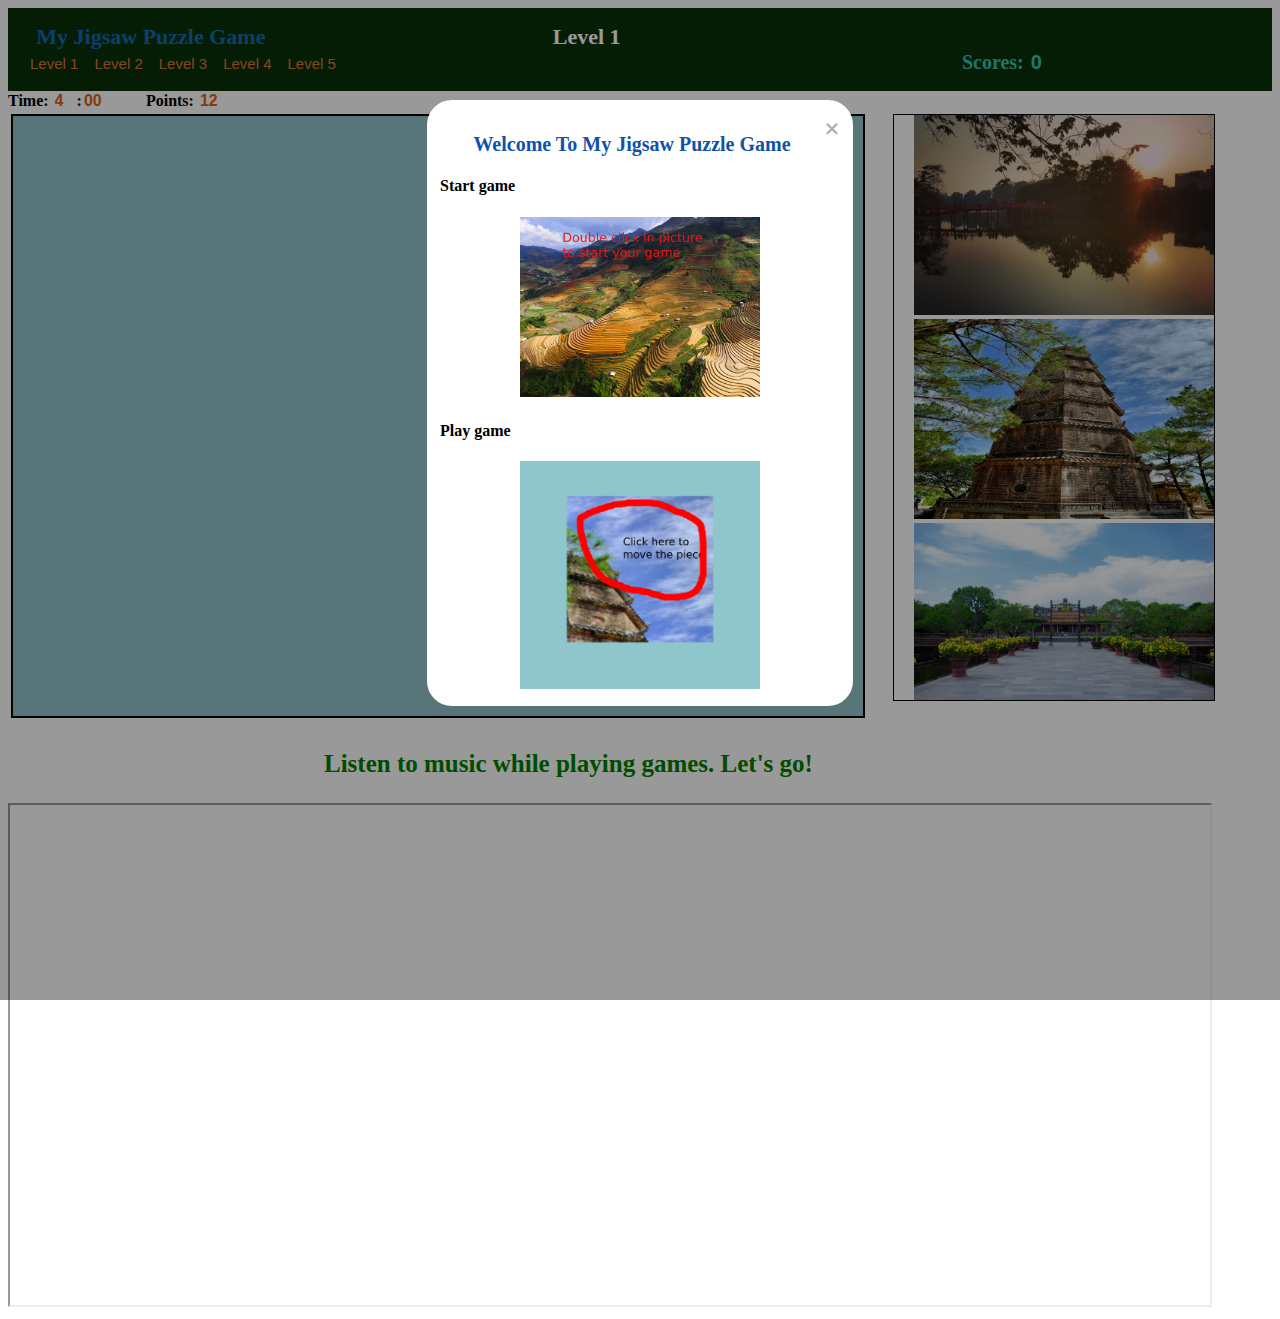
<file: Puzzle/level-1.html>
<!DOCTYPE html>
<html>
<head>
    <link rel="stylesheet" type="text/css" href="CSS/main.css">
    <script type="text/javascript" src="Js/puzzle.js"></script>
    <script type="text/javascript" src="Js/time.js"></script>
    <script type="text/javascript" src="Js/helper.js"></script>
    <script type="text/javascript" src="Js/cooki.js"></script>

    <script type="text/javascript">

        var game = null,
            imageID = "img1",
            mins = 4,
            secs = 0,
            newSecs=mins*60+ secs;
            console.log(user);            
            
        function InitGame() {
            LoadNewImage(imageID);

            
        }

        function LoadNewImage(imgID) {

            imageID = imgID;
            
            SetRowsColumn();
            LoadGame();
            countdown(mins,secs);
            
        }
        
        function LoadGame() {
            var canvasID = "canJigsaw";
            game = new puzzle(canvasID, imageID, totalRows, totalColumns);

            game.initDrawing();

        }
        function SetRowsColumn() {
                totalRows = 3;
                totalColumns = 4;

        }
        
    </script>
</head>
<body onload="tutorial(); " >
<header >
    <div>
    <span id="title">My Jigsaw Puzzle Game</span> <span class="level-title">Level 1</span><br> 
    <span><button class="button" id="level1" onclick="Click1();" >Level 1</button></span> 
    <span><button class="button" id="level2" onclick="Click2();" >Level 2</button></span>
    <span><button class="button" id="level3" onclick="Click3();" >Level 3</button></span> 
    <span><button class="button" id="level4" onclick="Click4();" >Level 4</button></span> 
    <span><button class="button" id="level4" onclick="Click5();" >Level 5</button></span>
    <span class="score"><label>Scores: </label><input type="tex" name="score" value="0" id="score-input"></span>
    </div>
</header>
<div id="timer">
    <label>Time:</label>
    <input id="minutes" value="4" type="text" style="">:<input id="seconds" value="00" type="text" style="">
    <label>Points:</label>
    <input id="points" type="text" name="" value="12" style="">
</div>
    <table>
        <tr>
            <td>
                <div>
                    <canvas id="canJigsaw" width="850" height="600" style="" onchange="s();"></canvas>
                </div>
            </td>
            <td width="20px">
                &nbsp;
            </td>
            <td style="vertical-align: top;">
                <div align="right" style="height: 585px; width: 320px; border: black solid 1px; overflow: auto;">
                    <div>
                        <img id="img1_1" width="300" height="200" ondblclick="LoadNewImage(this.id);" src="Image/1-1.png" ></img>
                    </div>
                    <div>
                        <img id="img1_2" width="300" height="200" ondblclick="LoadNewImage(this.id);" src="Image/1-2.png"></img>
                    </div>
                    <div>
                        <img id="img1_3" width="300" height="200" ondblclick="LoadNewImage(this.id);" src="Image/1-3.png"></img>
                    </div>
                    <div>
                        <img id="img1_4" width="300" height="200" ondblclick="LoadNewImage(this.id);" src="Image/1-4.png"></img>
                    </div>
                    <div>
                        <img id="img1_5" width="300" height="200" ondblclick="LoadNewImage(this.id);" src="Image/1-5.png"></img>
                    </div>
                </div>
            </td>
        </tr>
    </table>
    <div><h3 style="color: green; margin-left: 25%; font-size: 25px; "> Listen to music while playing games. Let's go!</h3></div>
    <div>
        <iframe width="1200" height="500" src="https://www.youtube.com/embed/rma93iCBkwA?autoplay=1" frameborder="1" allow="accelerometer; autoplay; encrypted-media; gyroscope; picture-in-picture" allowfullscreen></iframe>
    </div>
    <div id="myModal" class="modal" style="display: none;">
    <div class="modal-content">
    <span class="close">&times;</span>
    <h3 style="color: #1053a9; text-align: center; font-size: 20px;">Welcome To My Jigsaw Puzzle Game</h3>
    <div>
        <h4>Start game</h4>
        <img src="Image/0.png" style="margin-left: 20%; width: 240px; height: 180px;">
    </div>
    <div>
        <h4>Play game</h4>
        <img src="Image/tutorial.png" class="image">
    </div>
    
    </div>
    </div> 
</body>
</html>
</file>
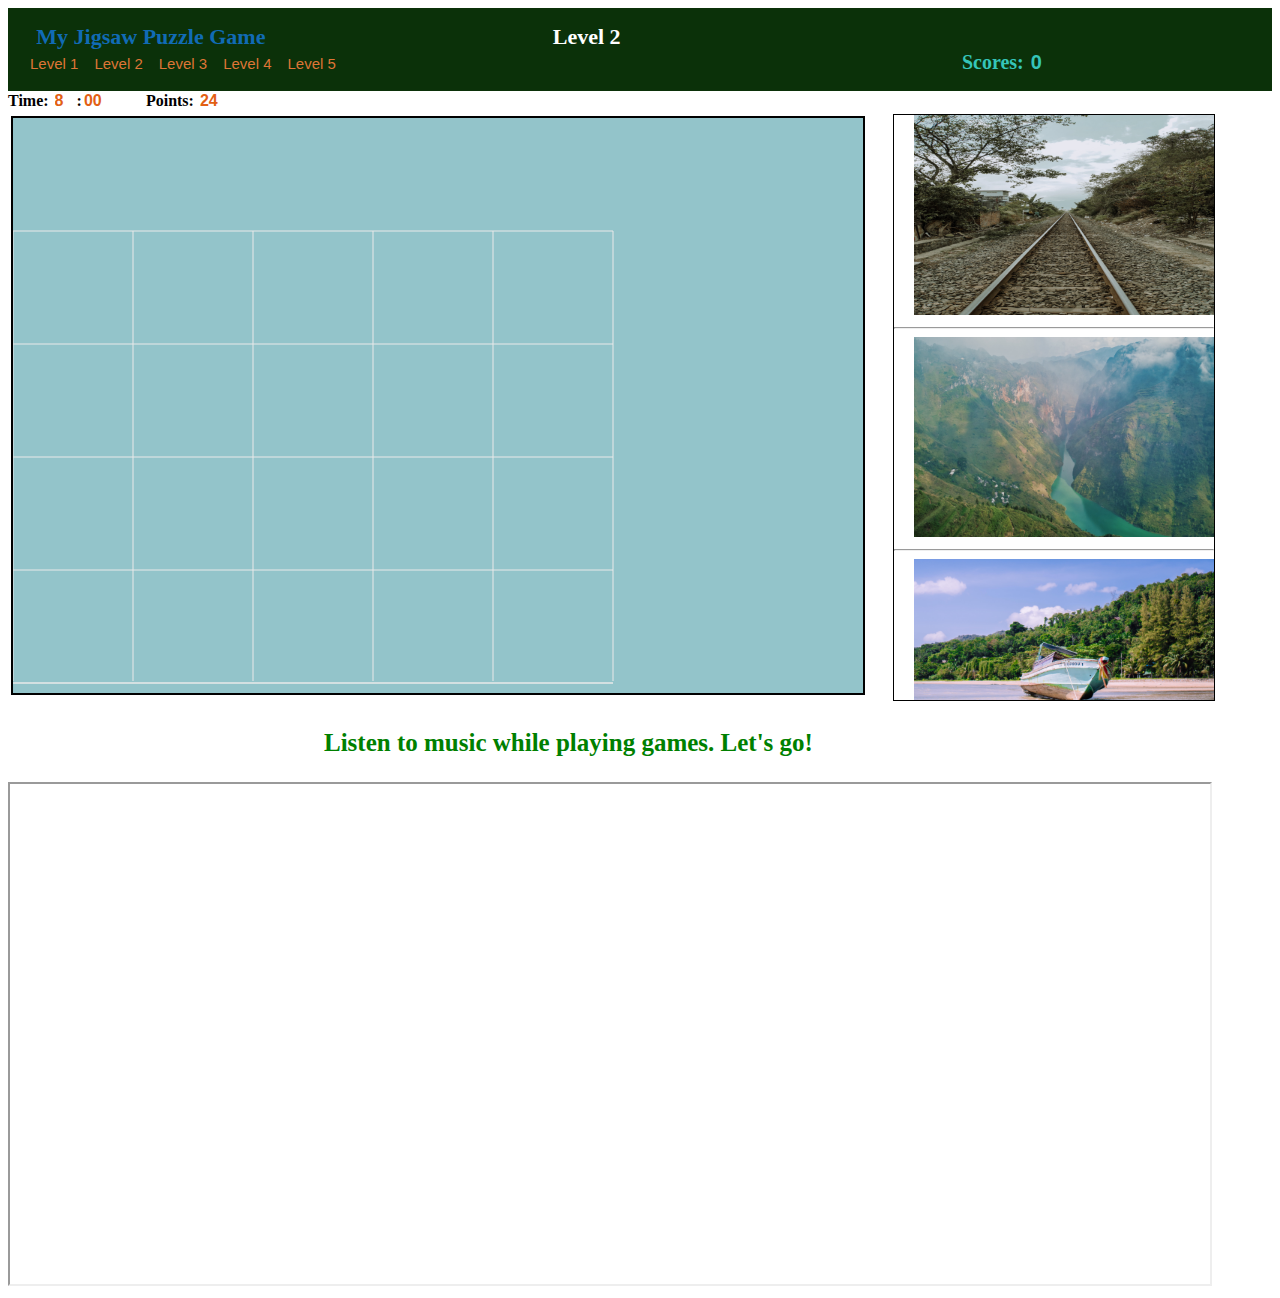
<file: Puzzle/level-2.html>
<!DOCTYPE html>
<html>
<head>
    <link rel="stylesheet" type="text/css" href="CSS/main.css">
    <script type="text/javascript" src="Js/puzzle.js"></script>
    <script type="text/javascript" src="Js/time.js"></script>
    <script type="text/javascript" src="Js/helper.js"></script>
    <script type="text/javascript">

         var game = null,
            imageID = "img1",
            mins = 8,
            secs = 0,
            newSecs=mins*60+ secs; 
            
        function InitGame() {
            LoadNewImage(imageID);
            
        }

        function LoadNewImage(imgID) {

            imageID = imgID;
            
            SetRowsColumn();
            LoadGame();
            countdown(mins,secs);
    
        }
        
        function LoadGame() {
            var canvasID = "canJigsaw";

            game = new puzzle(canvasID, imageID, totalRows, totalColumns);

            game.initDrawing();

        }

        function SetRowsColumn() {
                totalRows = 4;
                totalColumns = 5;

            }

    </script>
</head>
<body onload="InitGame();">
<header >
    <div>
    <span id="title">My Jigsaw Puzzle Game</span> <span class="level-title">Level 2</span><br> 
    <span><button class="button" id="level1" onclick="Click1();" >Level 1</button></span> 
    <span><button class="button" id="level2" onclick="Click2();" >Level 2</button></span>
    <span><button class="button" id="level3" onclick="Click3();" >Level 3</button></span> 
    <span><button class="button" id="level4" onclick="Click4();" >Level 4</button></span> 
    <span><button class="button" id="level4" onclick="Click5();" >Level 5</button></span>
    <span class="score"><label>Scores: </label><input type="tex" name="score" value="0" id="score-input"></span>
    </div>
</header>
    <div id="timer">
        <label>Time:</label>
        <input id="minutes" value="8" type="text" >:<input id="seconds" value="00" type="text" >
        <label>Points:</label>
        <input id="points" type="text" name="" value="24" >
    </div>
    <table>
        <tr>
            <td>
                <div>
                    <canvas id="canJigsaw" width="850" height="575" ></canvas>
                </div>
            </td>
            <td width="20px">
                &nbsp;
            </td>
            <td style="vertical-align: top;">
                <div align="right" style="height: 585px; width: 320px; border: black solid 1px; overflow: auto;">
                    <div>
                        <img id="img2_1" width="300" height="200" ondblclick="LoadNewImage(this.id);" src="Image/2-1.png"></img>
                    </div>
                    <hr>
                    <div>
                        <img id="img2_2" width="300" height="200" ondblclick="LoadNewImage(this.id);" src="Image/2-2.png"></img>
                    </div>
                    <hr>
                    <div>
                        <img id="img2_3" width="300" height="200" ondblclick="LoadNewImage(this.id);" src="Image/2-3.png"></img>
                    </div>
                    <hr>
                     <div>
                        <img id="img2_4" width="300" height="200" ondblclick="LoadNewImage(this.id);" src="Image/2-4.png"></img>
                    </div>
                    <hr>
                     <div>
                        <img id="img2_5" width="300" height="200" ondblclick="LoadNewImage(this.id);" src="Image/2-5.png"></img>
                    </div>
                </div>
            </td>
        </tr>
    </table>
    <div><h3 style="color: green; margin-left: 25%; font-size: 25px; "> Listen to music while playing games. Let's go!</h3></div>
    <div>
        <iframe width="1200" height="500" src="https://www.youtube.com/embed/5Y0LhI4pkas?autoplay=1" frameborder="1" allow="accelerometer; autoplay; encrypted-media; gyroscope; picture-in-picture" allowfullscreen></iframe>
    </div>
</body>
</html>
</file>
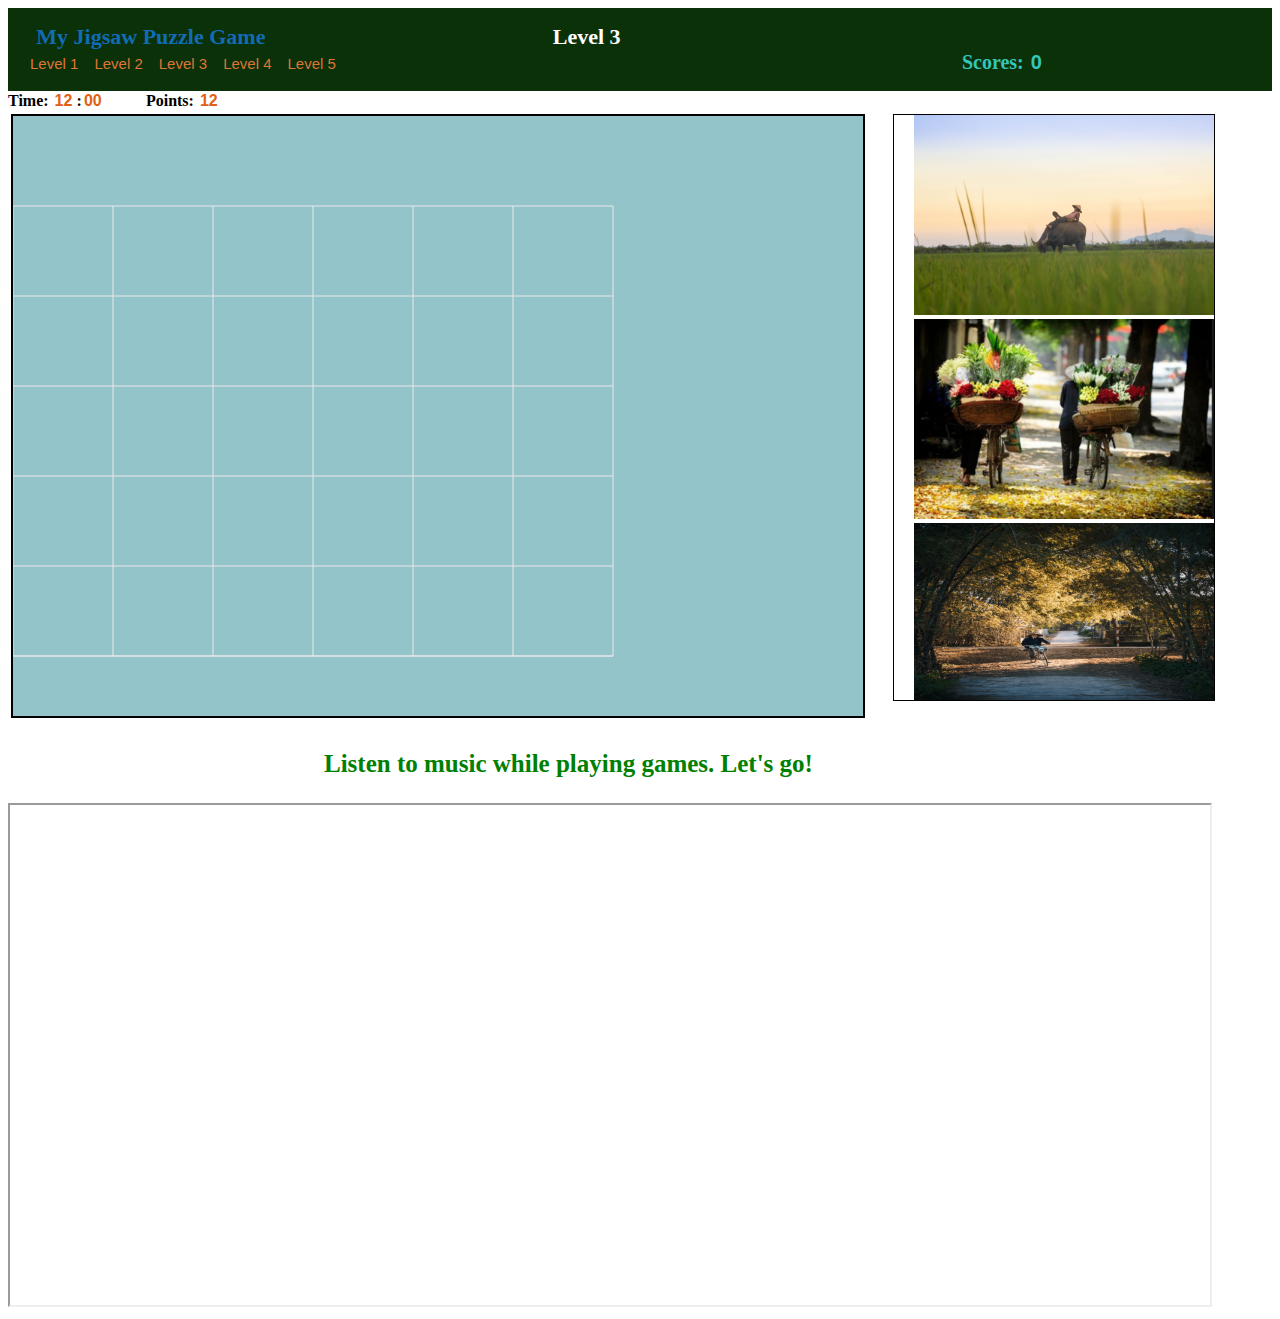
<file: Puzzle/level-3.html>
<!DOCTYPE html>
<html>
<head>
    <link rel="stylesheet" type="text/css" href="CSS/main.css">
    <script type="text/javascript" src="Js/puzzle.js"></script>
    <script type="text/javascript" src="Js/time.js"></script>
    <script type="text/javascript" src="Js/helper.js"></script>
    <script type="text/javascript">

        var game = null,
            imageID = "img1",
            mins = 12,
            secs = 0,
            newSecs=mins*60+ secs; 
            
        function InitGame() {
            LoadNewImage(imageID);

            
        }

        function LoadNewImage(imgID) {

            imageID = imgID;
            
            SetRowsColumn();
            LoadGame();
            countdown(mins,secs);
            
        }
        
        function LoadGame() {
            var canvasID = "canJigsaw";
            game = new puzzle(canvasID, imageID, totalRows, totalColumns);

            game.initDrawing();

        }
        function SetRowsColumn() {
                totalRows = 5;
                totalColumns = 6;

        }
    </script>
</head>
<body onload="InitGame();">
<header >
    <div>
    <span id="title">My Jigsaw Puzzle Game</span> <span class="level-title">Level 3</span><br> 
    <span><button class="button" id="level1" onclick="Click1();" >Level 1</button></span> 
    <span><button class="button" id="level2" onclick="Click2();" >Level 2</button></span>
    <span><button class="button" id="level3" onclick="Click3();" >Level 3</button></span> 
    <span><button class="button" id="level4" onclick="Click4();" >Level 4</button></span> 
    <span><button class="button" id="level4" onclick="Click5();" >Level 5</button></span>
    <span class="score"><label>Scores: </label><input type="tex" name="score" value="0" id="score-input"></span>
    </div>
</header>
<div id="timer">
    <label>Time:</label>
    <input id="minutes" value="12" type="text" style="">:<input id="seconds" value="00" type="text" style="">
    <label>Points:</label>
    <input id="points" type="text" name="" value="12" style="">
</div>
    <table>
        <tr>
            <td>
                <div>
                    <canvas id="canJigsaw" width="850" height="600" style="" onchange="s();"></canvas>
                </div>
            </td>
            <td width="20px">
                &nbsp;
            </td>
            <td style="vertical-align: top;">
                <div align="right" style="height: 585px; width: 320px; border: black solid 1px; overflow: auto;">
                    <div>
                        <img id="img1_1" width="300" height="200" ondblclick="LoadNewImage(this.id);" src="Image/3-1.png" ></img>
                    </div>
                    <div>
                        <img id="img1_2" width="300" height="200" ondblclick="LoadNewImage(this.id);" src="Image/3-2.png"></img>
                    </div>
                    <div>
                        <img id="img1_3" width="300" height="200" ondblclick="LoadNewImage(this.id);" src="Image/3-3.png"></img>
                    </div>
                    <div>
                        <img id="img1_4" width="300" height="200" ondblclick="LoadNewImage(this.id);" src="Image/3-4.png"></img>
                    </div>
                    <div>
                        <img id="img1_5" width="300" height="200" ondblclick="LoadNewImage(this.id);" src="Image/3-5.png"></img>
                    </div>
                </div>
            </td>
        </tr>
    </table>
    <div><h3 style="color: green; margin-left: 25%; font-size: 25px; "> Listen to music while playing games. Let's go!</h3></div>
    <div>
        <iframe width="1200" height="500" src="https://www.youtube.com/embed/hiRqIZcVkv4?autoplay=1" frameborder="1" allow="accelerometer; autoplay; encrypted-media; gyroscope; picture-in-picture" allowfullscreen></iframe>
    </div>
</body>
</html>
</file>
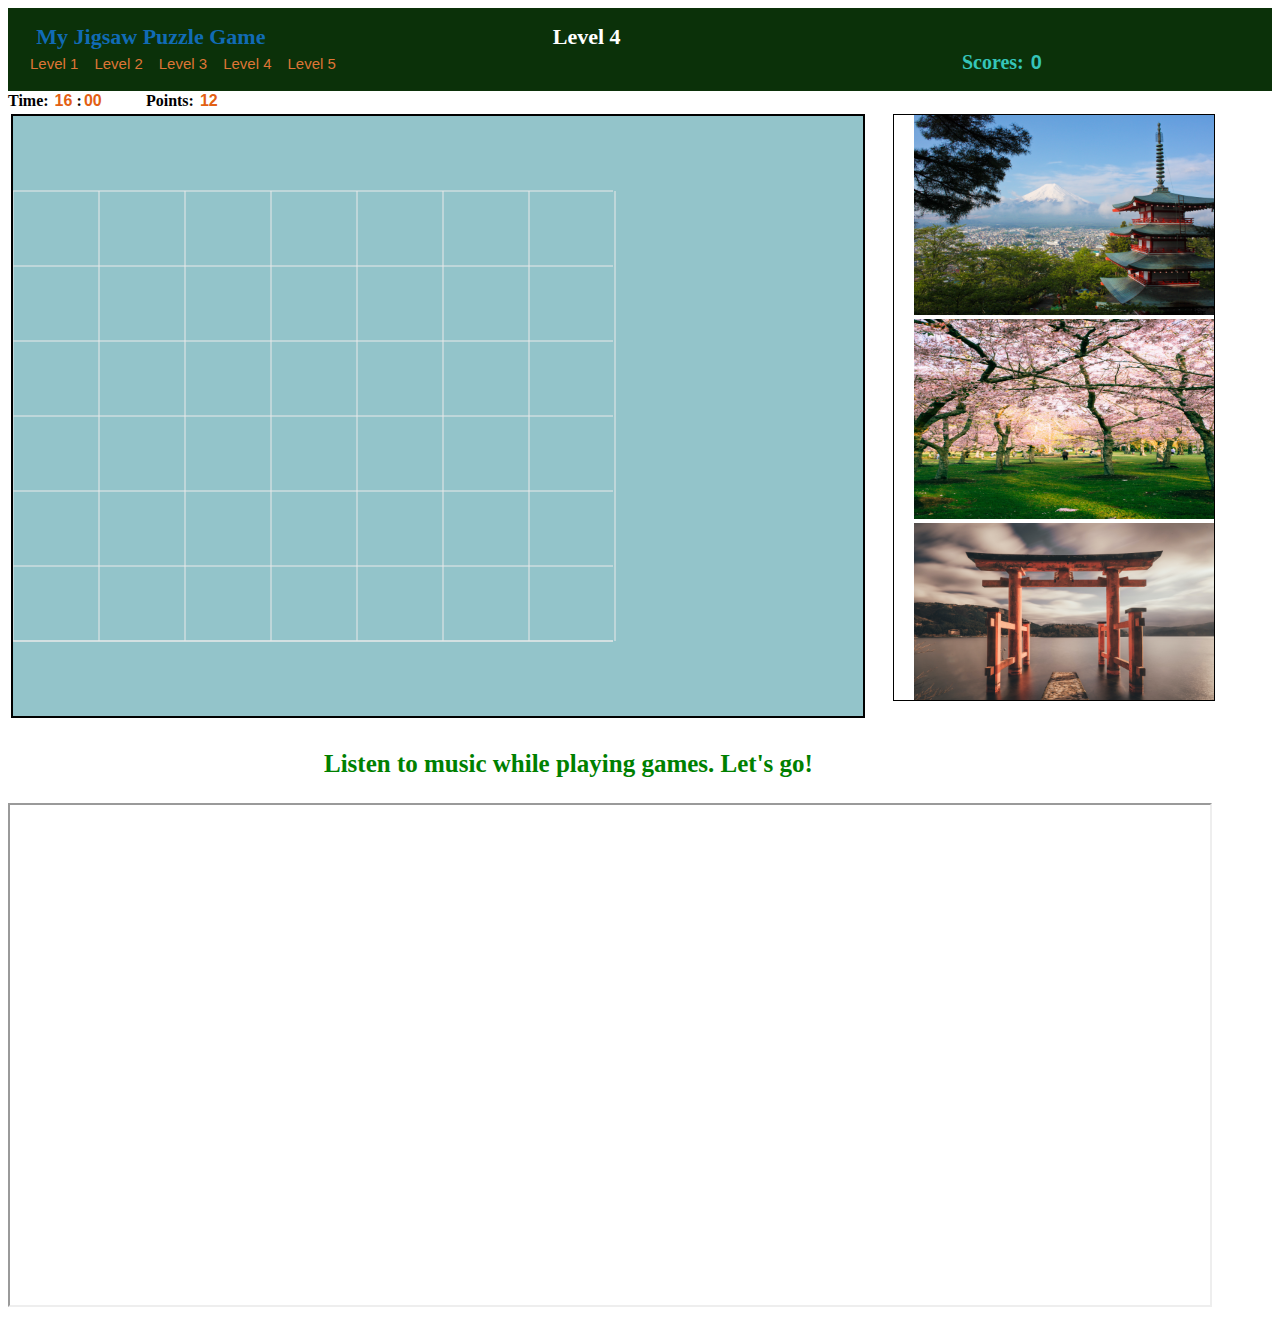
<file: Puzzle/level-4.html>
<!DOCTYPE html>
<html>
<head>
    <link rel="stylesheet" type="text/css" href="CSS/main.css">
    <script type="text/javascript" src="Js/puzzle.js"></script>
    <script type="text/javascript" src="Js/time.js"></script>
    <script type="text/javascript" src="Js/helper.js"></script>
        <script type="text/javascript" src="Js/cooki.js"></script>

    <script type="text/javascript">

        var game = null,
            imageID = "img1",
            mins = 16,
            secs = 0,
            newSecs=mins*60+ secs; 
            
        function InitGame() {
            LoadNewImage(imageID);

            
        }

        function LoadNewImage(imgID) {

            imageID = imgID;
            
            SetRowsColumn();
            LoadGame();
            countdown(mins,secs);
            
        }
        
        function LoadGame() {
            var canvasID = "canJigsaw";
            game = new puzzle(canvasID, imageID, totalRows, totalColumns);

            game.initDrawing();

        }
        function SetRowsColumn() {
                totalRows = 6;
                totalColumns = 7;

        }
        
    </script>
</head>
<body onload="InitGame(); "  >
<header >
    <div>
    <span id="title">My Jigsaw Puzzle Game</span> <span class="level-title">Level 4</span><br> 
    <span><button class="button" id="level1" onclick="Click1();" >Level 1</button></span> 
    <span><button class="button" id="level2" onclick="Click2();" >Level 2</button></span>
    <span><button class="button" id="level3" onclick="Click3();" >Level 3</button></span> 
    <span><button class="button" id="level4" onclick="Click4();" >Level 4</button></span> 
    <span><button class="button" id="level4" onclick="Click5();" >Level 5</button></span>
    <span class="score"><label>Scores: </label><input type="tex" name="score" value="0" id="score-input"></span>
    </div>
</header>
<div id="timer">
    <label>Time:</label>
    <input id="minutes" value="16" type="text" style="">:<input id="seconds" value="00" type="text" style="">
    <label>Points:</label>
    <input id="points" type="text" name="" value="12" style="">
</div>
    <table>
        <tr>
            <td>
                <div>
                    <canvas id="canJigsaw" width="850" height="600" style="" onchange="s();"></canvas>
                </div>
            </td>
            <td width="20px">
                &nbsp;
            </td>
            <td style="vertical-align: top;">
                <div align="right" style="height: 585px; width: 320px; border: black solid 1px; overflow: auto;">
                    <div>
                        <img id="img1_1" width="300" height="200" ondblclick="LoadNewImage(this.id);" src="Image/4-1.png" ></img>
                    </div>
                    <div>
                        <img id="img1_2" width="300" height="200" ondblclick="LoadNewImage(this.id);" src="Image/4-2.png"></img>
                    </div>
                    <div>
                        <img id="img1_3" width="300" height="200" ondblclick="LoadNewImage(this.id);" src="Image/4-3.png"></img>
                    </div>
                    <div>
                        <img id="img1_4" width="300" height="200" ondblclick="LoadNewImage(this.id);" src="Image/4-4.png"></img>
                    </div>
                    <div>
                        <img id="img1_5" width="300" height="200" ondblclick="LoadNewImage(this.id);" src="Image/4-5.png"></img>
                    </div>
                </div>
            </td>
        </tr>
    </table>
    <div><h3 style="color: green; margin-left: 25%; font-size: 25px; "> Listen to music while playing games. Let's go!</h3></div>
    <div>
        <iframe width="1200" height="500" src="https://www.youtube.com/embed/WAT-Gy6QsTY?autoplay=1" frameborder="1" allow="accelerometer; autoplay; encrypted-media; gyroscope; picture-in-picture" allowfullscreen></iframe>
    </div>
</body>
</html>
</file>
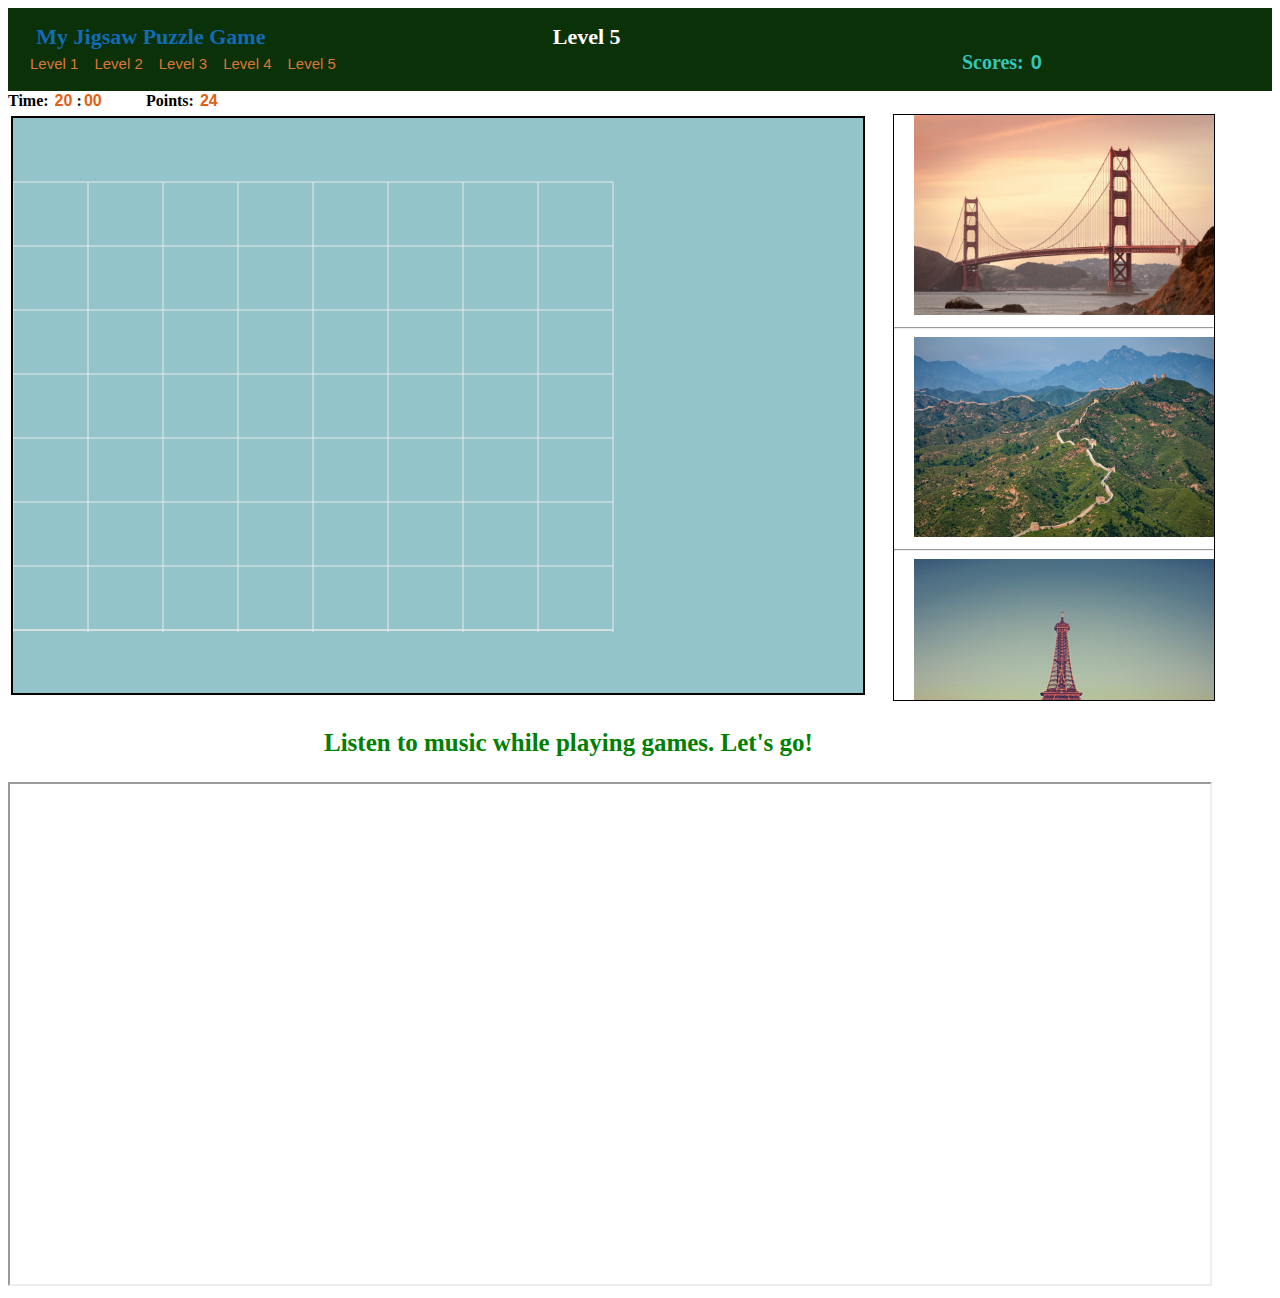
<file: Puzzle/level-5.html>
<!DOCTYPE html>
<html>
<head>
    <link rel="stylesheet" type="text/css" href="CSS/main.css">
    <script type="text/javascript" src="Js/puzzle.js"></script>
    <script type="text/javascript" src="Js/time.js"></script>
    <script type="text/javascript" src="Js/helper.js"></script>
    <script type="text/javascript">

         var game = null,
            imageID = "img1",
            mins = 20,
            secs = 0,
            newSecs=mins*60+ secs; 
            
        function InitGame() {
            LoadNewImage(imageID);
            
        }

        function LoadNewImage(imgID) {

            imageID = imgID;
            
            SetRowsColumn();
            LoadGame();
            countdown(mins,secs);
    
        }
        
        function LoadGame() {
            var canvasID = "canJigsaw";

            game = new puzzle(canvasID, imageID, totalRows, totalColumns);

            game.initDrawing();

        }

        function SetRowsColumn() {
                totalRows = 7;
                totalColumns = 8;

            }

    </script>
</head>
<body onload="InitGame();">
<header >
    <div>
    <span id="title">My Jigsaw Puzzle Game</span> <span class="level-title">Level 5</span><br> 
    <span><button class="button" id="level1" onclick="Click1();" >Level 1</button></span> 
    <span><button class="button" id="level2" onclick="Click2();" >Level 2</button></span>
    <span><button class="button" id="level3" onclick="Click3();" >Level 3</button></span> 
    <span><button class="button" id="level4" onclick="Click4();" >Level 4</button></span> 
    <span><button class="button" id="level4" onclick="Click5();" >Level 5</button></span>
    <span class="score"><label>Scores: </label><input type="tex" name="score" value="0" id="score-input"></span>
    </div>
</header>
    <div id="timer">
        <label>Time:</label>
        <input id="minutes" value="20" type="text" >:<input id="seconds" value="00" type="text" >
        <label>Points:</label>
        <input id="points" type="text" name="" value="24" >
    </div>
    <table>
        <tr>
            <td>
                <div>
                    <canvas id="canJigsaw" width="850" height="575" ></canvas>
                </div>
            </td>
            <td width="20px">
                &nbsp;
            </td>
            <td style="vertical-align: top;">
                <div align="right" style="height: 585px; width: 320px; border: black solid 1px; overflow: auto;">
                    <div>
                        <img id="img2_1" width="300" height="200" ondblclick="LoadNewImage(this.id);" src="Image/5-1.png"></img>
                    </div>
                    <hr>
                    <div>
                        <img id="img2_2" width="300" height="200" ondblclick="LoadNewImage(this.id);" src="Image/5-2.png"></img>
                    </div>
                    <hr>
                    <div>
                        <img id="img2_3" width="300" height="200" ondblclick="LoadNewImage(this.id);" src="Image/5-3.png"></img>
                    </div>
                    <hr>
                     <div>
                        <img id="img2_4" width="300" height="200" ondblclick="LoadNewImage(this.id);" src="Image/5-4.png"></img>
                    </div>
                    <hr>
                     <div>
                        <img id="img2_5" width="300" height="200" ondblclick="LoadNewImage(this.id);" src="Image/5-5.png"></img>
                    </div>
                </div>
            </td>
        </tr>
    </table>
    <div><h3 style="color: green; margin-left: 25%; font-size: 25px; "> Listen to music while playing games. Let's go!</h3></div>
    <div>
        <iframe width="1200" height="500" src="https://www.youtube.com/embed/rma93iCBkwA?autoplay=1" frameborder="1" allow="accelerometer; autoplay; encrypted-media; gyroscope; picture-in-picture" allowfullscreen></iframe>
    </div>
</body>
</html>
</file>
<file: Puzzle/CSS/main.css>
header{
	background-color:#0b3109; 
	padding: 1em;
}
#minutes{
	width: 20px;
	border: none;
	background-color:none;
	font-size: 16px;
	font-weight: bold;
	color: #e26013;
}
#seconds{
	width: 26px; 
	border: none; 
	background-color:none; 
	font-size: 16px; 
	font-weight: bold; 
	margin-right: 30px;
	color: #e26013;

}
#points{
	border: none; 
	font-size: 16px; 
	font-weight: bold;
	color: #e26013;

}
#canJigsaw{
	border: black solid 2px;
	background-color: #93c4ca;
}
#title{
	font-weight: bold;
	font-size: 22px;
	margin-left: 1%;
	color: #116bb5;
}
.button{
	border: 0px;
	background-color: transparent;
	font-size: 15px;
	color: #de7536;
}
#timer{
	font-weight: bold;
}
.level-title{
	font-size: 22px;
	margin-left: 23%;
	color: #ffffff;
	font-weight: bold;
}
.score{
	font-size: 20px;
	font-weight: bold;
	color: #35c5b9;
	margin-left: 50%;
}
#score-input{
	border: none;
	font-weight: bold;
	font-size: 20px;
	width: 30px;
	color:#35c5b9;
	background-color: transparent;
}
.modal {
  display: none; /* Hidden by default */
  position: absolute; /* Stay in place */
  z-index: 1; /* Sit on top */
  padding-top: 100px; /* Location of the box */
  left: 0;
  top: 0;
  width: 100%; /* Full width */
  height: 100%; /* Full height */
  overflow: auto; /* Enable scroll if needed */
  background-color: rgb(0,0,0); /* Fallback color */
  background-color: rgba(0,0,0,0.4); /* Black w/ opacity */
}

/* Modal Content */
.modal-content {
  background-color: #fefefe;
  margin: auto;
  padding: 10px;
  border-radius: 25px;
  border: solid #ffffff;
  width: 400px;
  height: auto;
  background-position: center center;
  background-color: #ffffff;
 
}

/* The Close Button */
.close {
  color: #aaaaaa;
  float: right;
  font-size: 28px;
  font-weight: bold;
}

.close:hover,
.close:focus {
  color: #000;
  text-decoration: none;
  cursor: pointer;
}
.image{
	width: 240px;
	margin-left: 20%;
}
</file>
